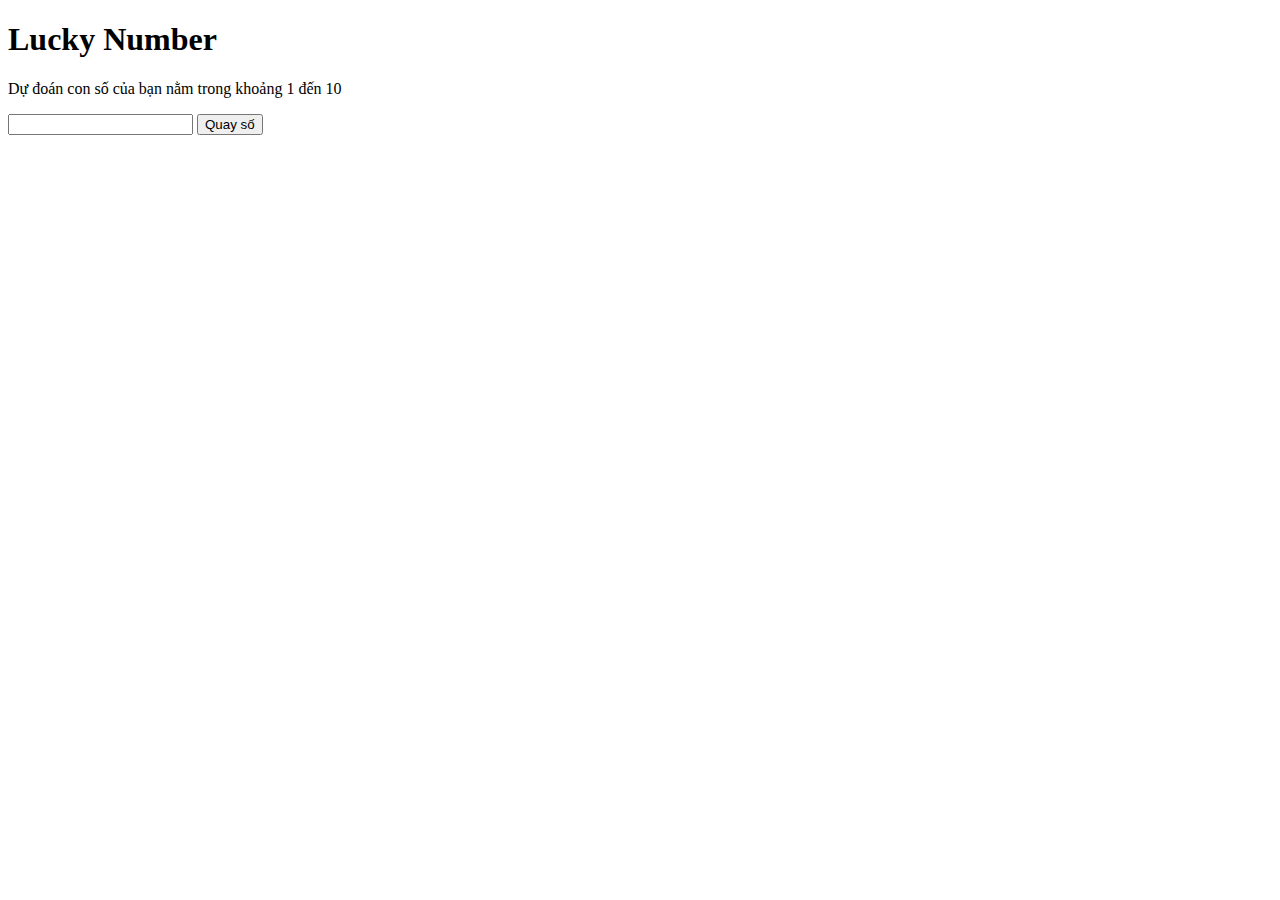
<file: kt/index.html>
<!DOCTYPE html>
<html lang="en">
<head>
    <meta charset="UTF-8">
    <meta http-equiv="X-UA-Compatible" content="IE=edge">
    <meta name="viewport" content="width=device-width, initial-scale=1.0">
    <title>Document</title>
</head>
<body>
    <div>
        <h1>Lucky Number</h1>
        <p class="content"></p>
        <input type="text" name="" id="input_" >
        <button id="Quay__">Quay số</button>
    </div>
    <script src="main.js"></script>
</body>
</html>
</file>
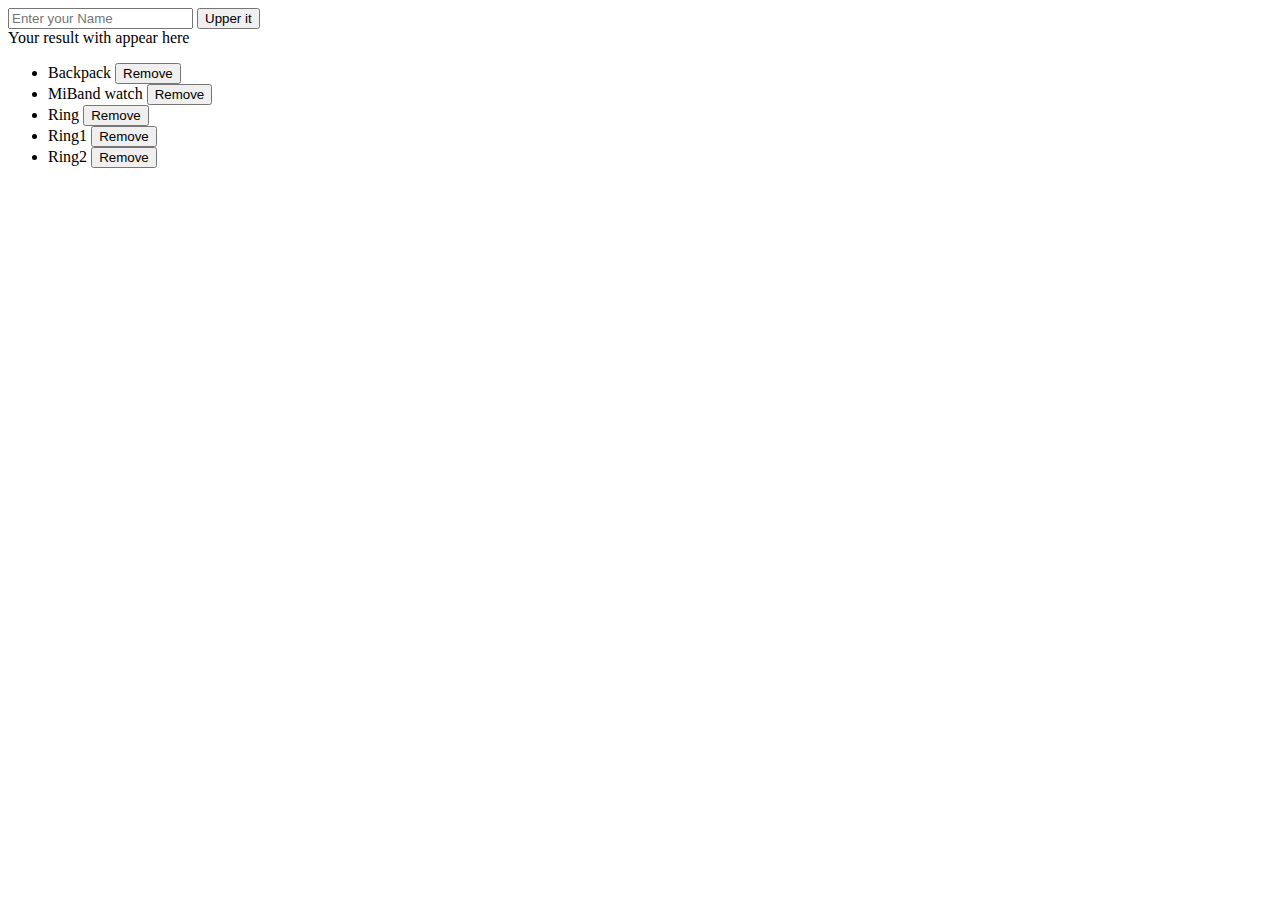
<file: Lesson 8/index.html>
<!DOCTYPE html>
<html lang="en">
<head>
    <meta charset="UTF-8">
    <meta http-equiv="X-UA-Compatible" content="IE=edge">
    <meta name="viewport" content="width=device-width, initial-scale=1.0">
    <title>Document</title>
</head>
<body>
    <!-- <ul>
        <li>News</li>
        <li>Articles</li>
        <li>Blog</li>
    <ul>
      
    <div>
        <div class="singer">James Bay</div>
        <div class="singer">Nate Ruess</div>
        <div class="singer">Ed Sheeran</div>
        <div class="singer">Steve Garrigan</div>
    <div>
     -->
    <div>
        <input type="text" name="" id="my-input" placeholder="Enter your Name">
        <button id="my-button">Upper it</button>
         <div id="resul_div">Your result with appear here</div>
    </div>
  
   <ul id="item_list_ul">
        <li>Test item 1</li>
        <li>Test item 2</li>
   </ul>

  



    <script src="main.js"></script>
</body>
</html>
</file>
